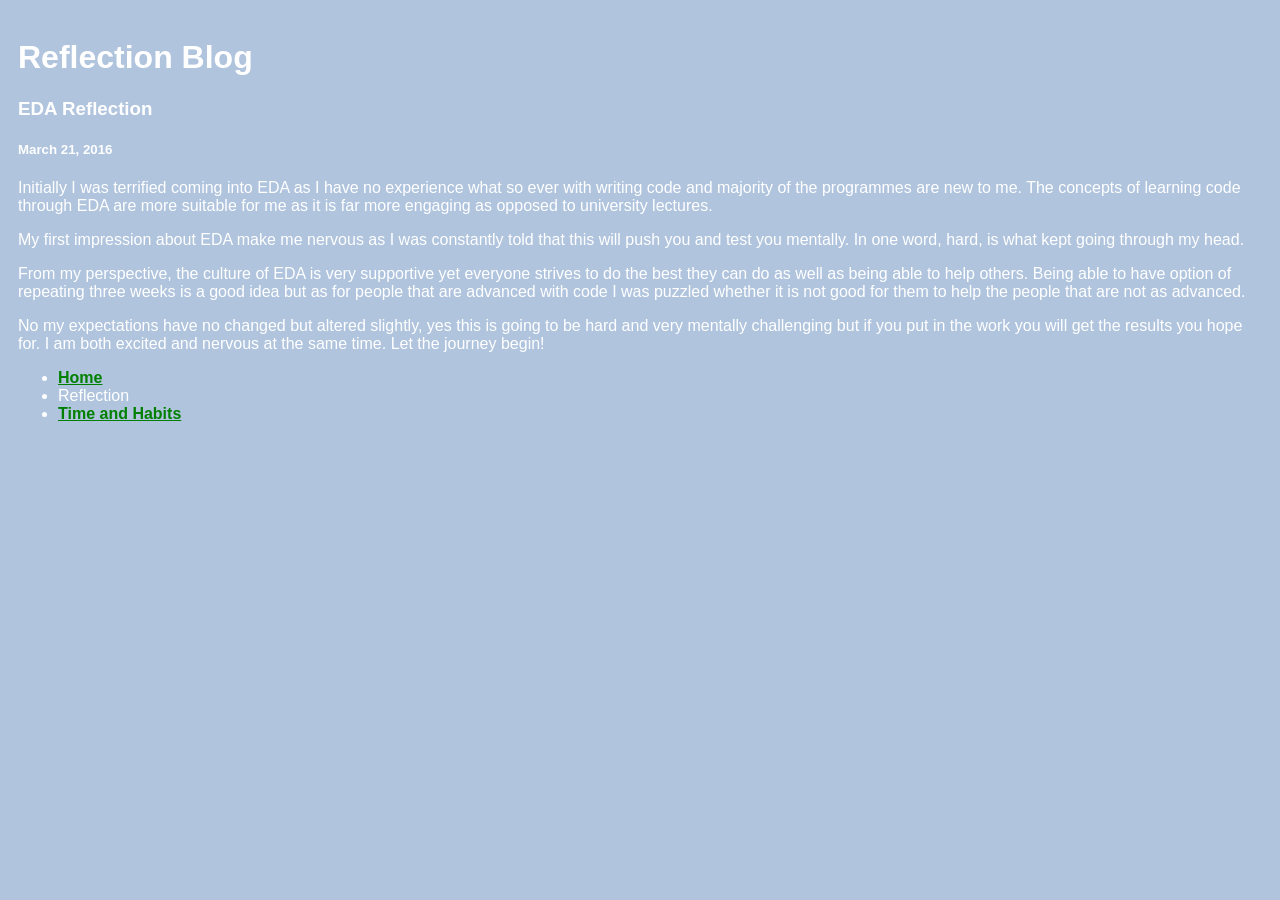
<file: blog/c1-reflection-blog.html>
<!DOCTYPE html>
<html>
  <head>
    <title>Kiani Elers</title>
    <meta charset="UTF-8">
    <link href="../styles/main.css" rel="stylesheet" type="text/css"/>
  </head>
  
  <body>
    <h1>Reflection Blog</h1>
    <h3>EDA Reflection</h3>
    <h5>March 21, 2016</h5>
    
    <p>Initially I was terrified coming into EDA as I have no experience what so ever with writing code and majority of the programmes are new to me. The concepts of learning code through EDA are more suitable for me as it is far more engaging as opposed to university lectures. </p>

    <p>My first impression about EDA make me nervous as I was constantly told that this will push you and test you mentally. In one word, hard, is what kept going through my head. </p>

    <p>From my perspective, the culture of EDA is very supportive yet everyone strives to do the best they can do as well as being able to help others. Being able to have option of repeating three weeks is a good idea but as for people that are advanced with code I was puzzled whether it is not good for them to help the people that are not as advanced.</p>

    <p>No my expectations have no changed but altered slightly, yes this is going to be hard and very mentally challenging but if you put in the work you will get the results you hope for. I am both excited and nervous at the same time. Let the journey begin!</p>

    <nav>
      <ul>
        <li><a href="../index.html" title="">Home</a></li>
        <li>Reflection</li>
        <li><a href="c1-time-and-habits-blog.html" title="">Time and Habits</a></li>
      </ul>
    </nav>

  </body>
</file>
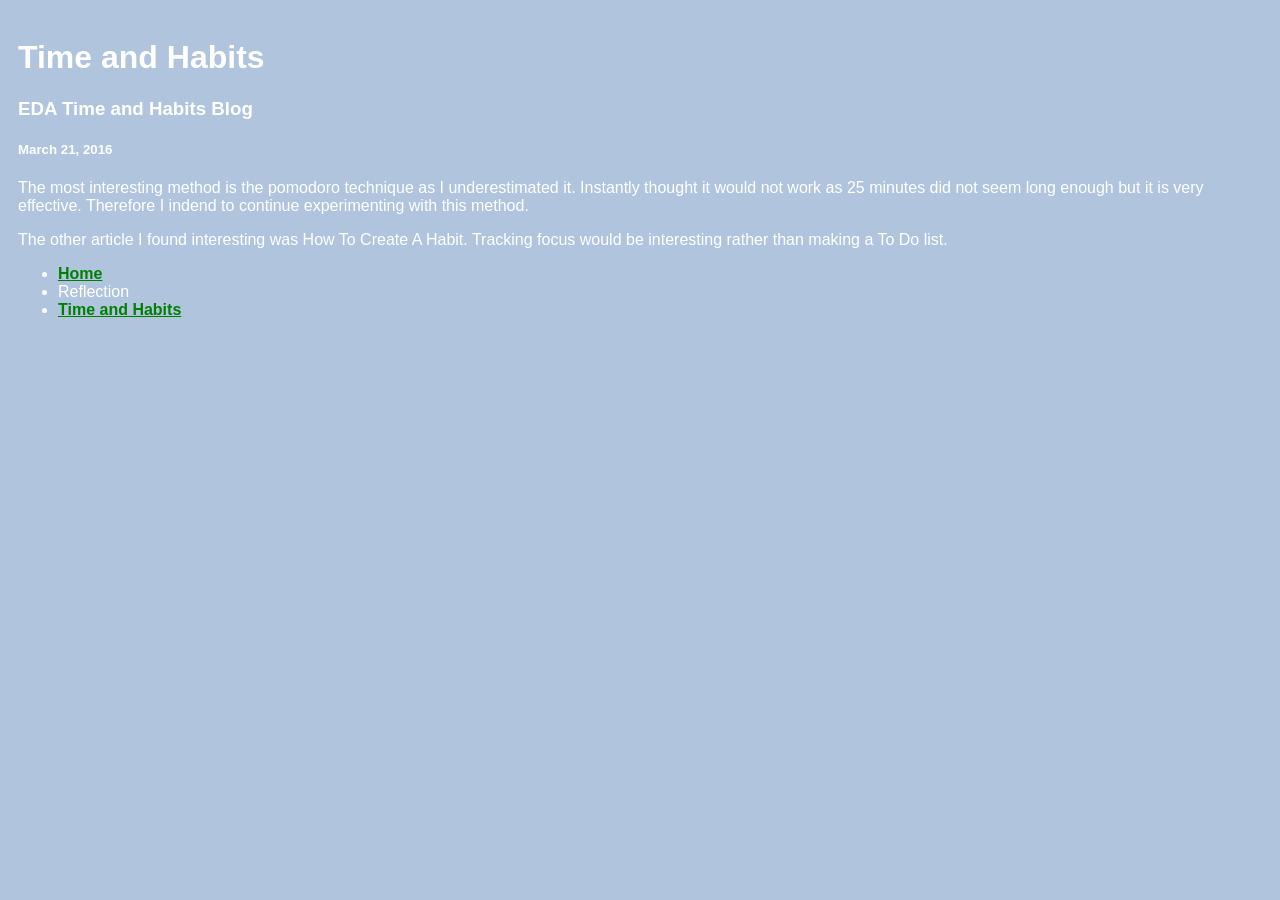
<file: blog/c1-time-and-habits-blog.html>
<!DOCTYPE html>
<html>
  <head>
    <title>Kiani Elers</title>
    <meta charset="UTF-8">
    <link href="../styles/main.css" rel="stylesheet" type="text/css"/>
  </head>
  
  <body>
    <h1>Time and Habits</h1>
    <h3>EDA Time and Habits Blog</h3>
    <h5>March 21, 2016</h5>
    
    <p>The most interesting method is the pomodoro technique as I underestimated it. Instantly thought it would not work as 25 minutes did not seem long enough but it is very effective. Therefore I indend to continue experimenting with this method.</p>

    <p>The other article I found interesting was How To Create A Habit. Tracking focus would be interesting rather than making a To Do list. </p>

    <nav>
      <ul>
        <li><a href="../index.html" title="">Home</a></li>
        <li>Reflection</li>
        <li><a href="c1-time-and-habits-blog.html" title="">Time and Habits</a></li>
      </ul>
    </nav>

  </body>
</html>
</file>
<file: styles/main.css>
body {
    background: #B0C4DE;
    font-family:arial;
    color: #FFFFFF;
    padding: 10px 10px;
}
h1, h2, p, li {
    color: #FFFFFF
  }

a {
  font-weight: bold;
  color: green;
}
</file>
